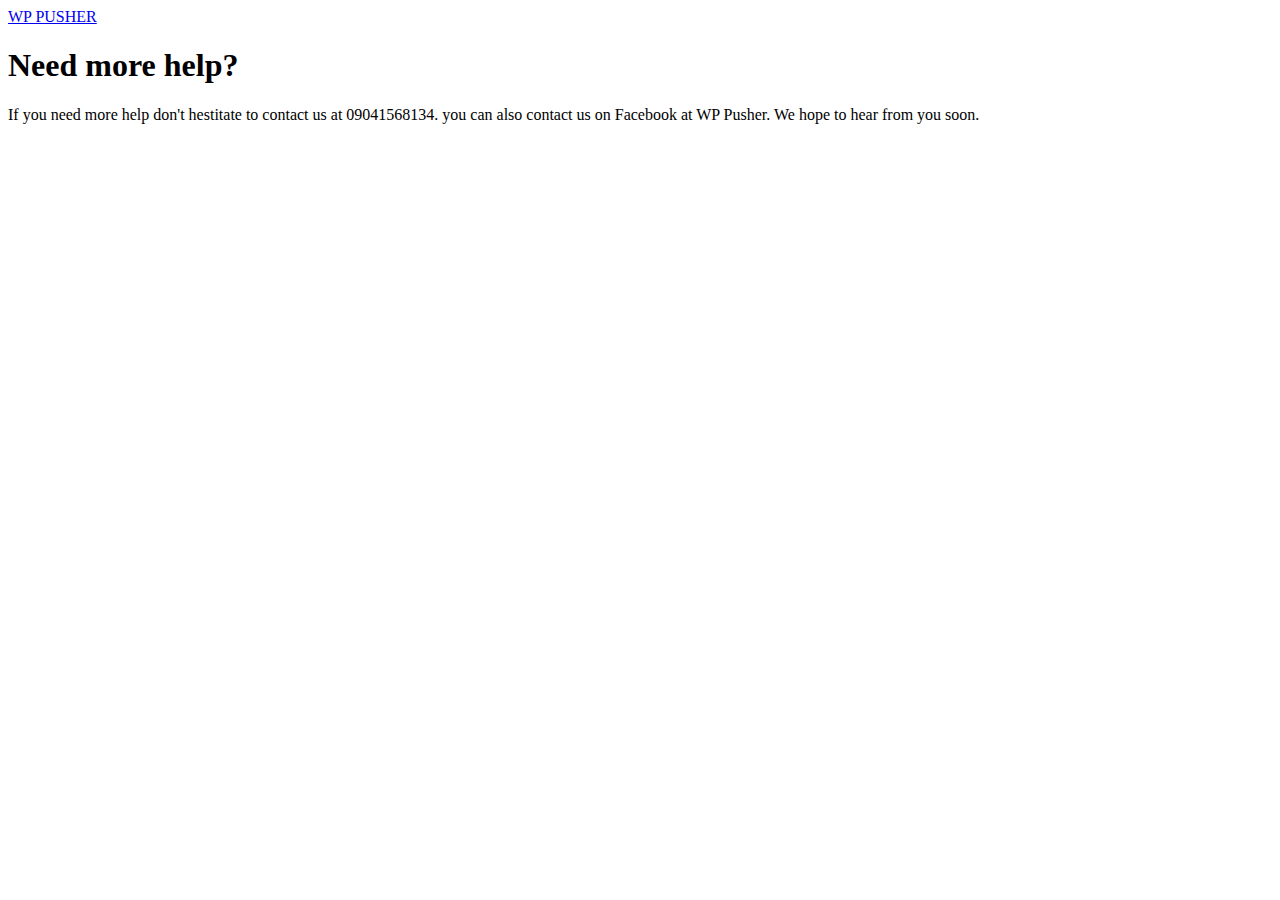
<file: Need any help/index.html>
<!DOCTYPE html>
<html lang="en">
<head>
    <meta charset="UTF-8">
    <meta name="viewport" content="width=device-width, initial-scale=1.0">
    <title>Need more help?</title>
</head>
<a href="../index.html">WP PUSHER</a>
<h1>Need more help?</h1>
<body>
   <p>If you need more help don't hestitate to contact us at 09041568134. you can also contact us on Facebook at WP Pusher. We hope to hear from you soon.</p> 
</body>
</html>
</file>
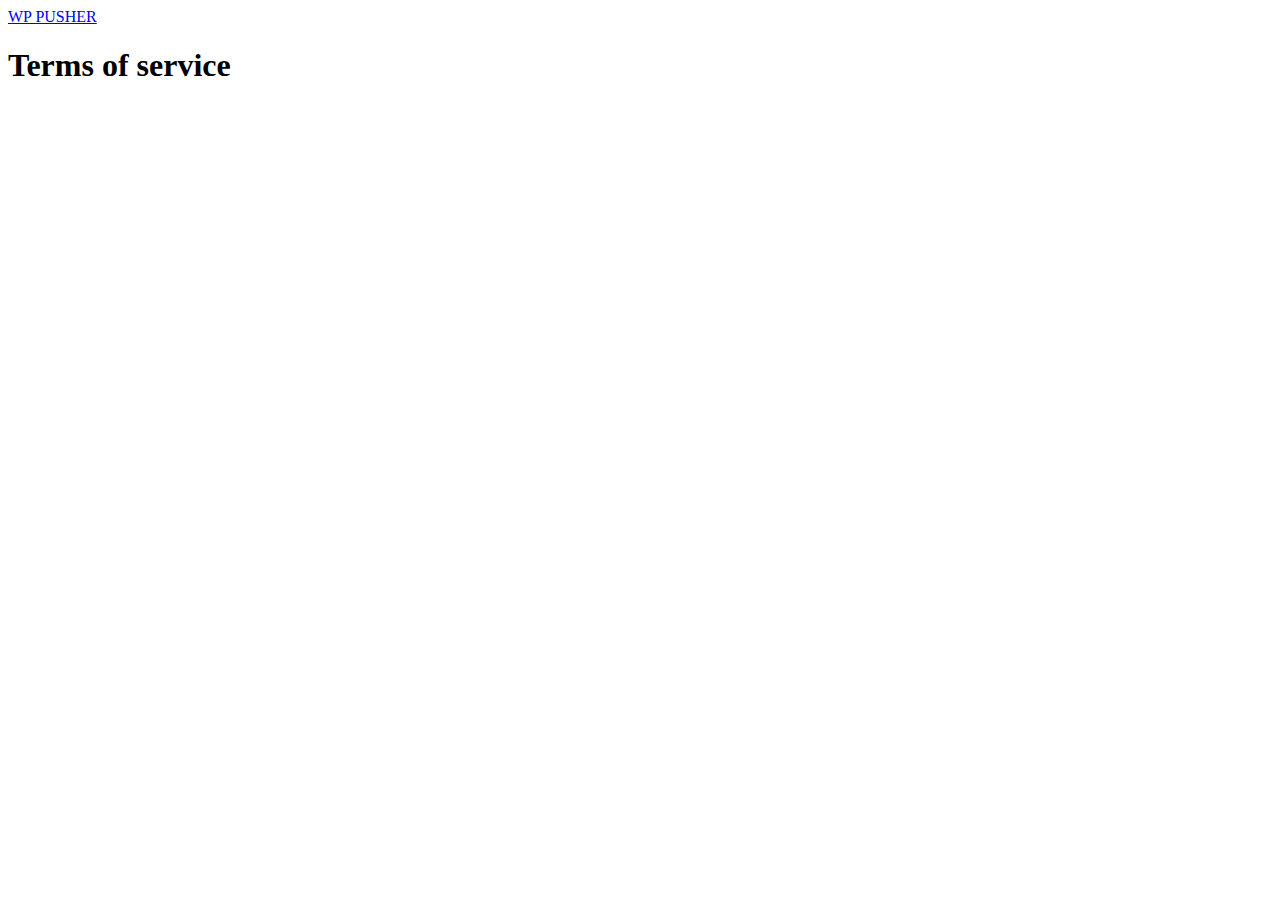
<file: Terms of service/index.html>
<!DOCTYPE html>
<html lang="en">
<head>
    <meta charset="UTF-8">
    <meta name="viewport" content="width=device-width, initial-scale=1.0">
    <title>Terms of service</title>
</head>
<a href="../index.html">WP PUSHER</a>
<h1>Terms of service</h1>
<body>
    
</body>
</html>
</file>
